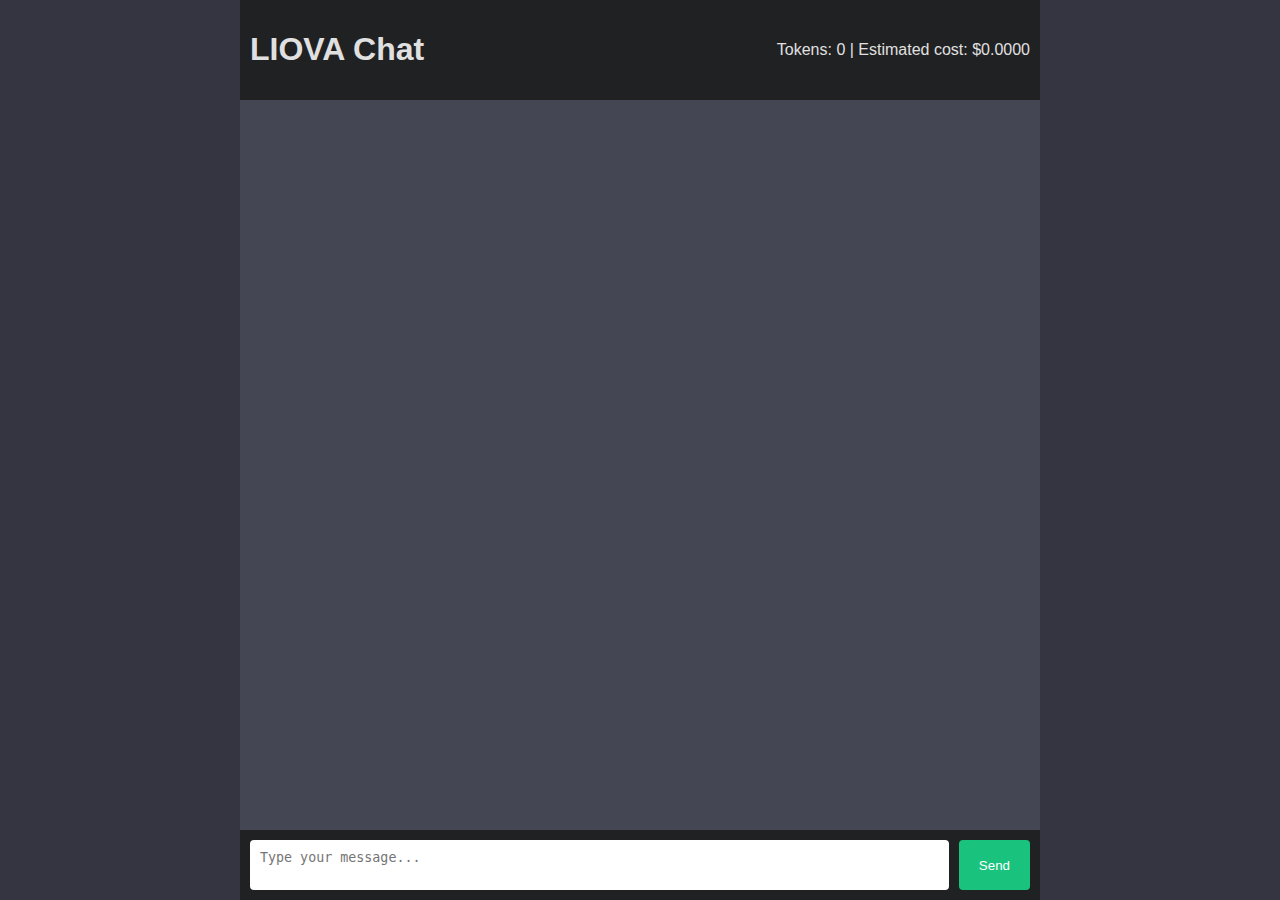
<file: src/index.html>
<!DOCTYPE html>
<html lang="en">
<head>
    <meta charset="UTF-8">
    <meta name="viewport" content="width=device-width, initial-scale=1.0">
    <title>LIOVA Chat</title>
    <link rel="stylesheet" href="style.css">
</head>
<body>
    <div id="app">
        <header>
            <h1>LIOVA Chat</h1>
            <div id="stats">Tokens: <span id="tokenCount">0</span> | Estimated cost: $<span id="cost">0.0000</span></div>
        </header>
        <main id="chat"></main>
        <form id="inputForm">
            <textarea id="userInput" placeholder="Type your message..."></textarea>
            <button type="submit">Send</button>
        </form>
    </div>
<script src="script.js"></script>
</body>
</html>
</file>
<file: src/style.css>
body {
    background-color: #343541;
    color: #e0e0e0;
    font-family: Arial, Helvetica, sans-serif;
    margin: 0;
    display: flex;
    justify-content: center;
}

#app {
    width: 100%;
    max-width: 800px;
    display: flex;
    flex-direction: column;
    height: 100vh;
}

header {
    padding: 10px;
    background-color: #202123;
    display: flex;
    justify-content: space-between;
    align-items: center;
}

#chat {
    flex: 1;
    padding: 10px;
    overflow-y: auto;
    background-color: #444654;
}

.message {
    margin-bottom: 10px;
    padding: 10px;
    border-radius: 5px;
}

.user {
    background-color: #2f80ed;
    align-self: flex-end;
}

.system {
    background-color: #555;
    align-self: flex-start;
}

#inputForm {
    display: flex;
    padding: 10px;
    background-color: #202123;
}

#userInput {
    flex: 1;
    padding: 10px;
    border: none;
    border-radius: 4px;
    resize: none;
}

button {
    margin-left: 10px;
    padding: 10px 20px;
    background-color: #19c37d;
    border: none;
    border-radius: 4px;
    color: #fff;
    cursor: pointer;
}
</file>
